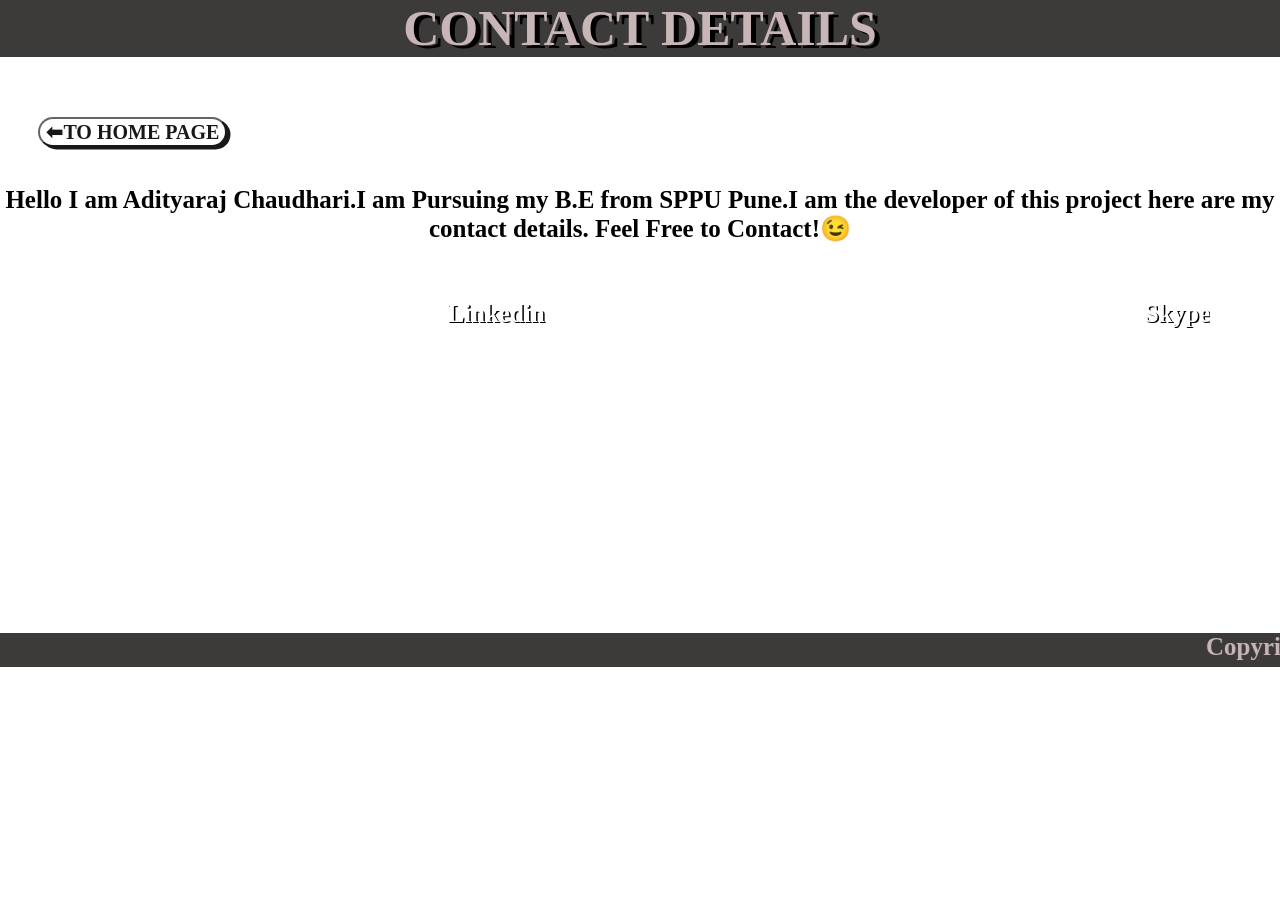
<file: templates/contact.html>
<!DOCTYPE html>
<html lang="en">
<head>
    <meta charset="UTF-8">
    <title>Contact</title>
    <link rel="stylesheet" href="../static/contact.css">

</head>
<body>

    <div class="container">

        <div class="title">
            <header>
                <h1>CONTACT DETAILS</h1>
            </header>
        </div>

        <br>

        <div class="back-page">
            <a href="{{ url_for ('home') }}" , methods = "GET">
               <input class="button" type="submit"  value="⬅To Home Page" name="" >
            </a>
        </div>

        <br>

        <div class="intro">
            <p>
                Hello I am Adityaraj Chaudhari.I am Pursuing my B.E from SPPU Pune.I am the developer of this project here are my contact details.
                Feel Free to Contact!😉
            </p>
        </div>

        <div class="link">

            <div class="github">

                <a href="https://github.com/AdityarajChaudhari">Github</a>
            </div>
            <br>

            <div class="linkedin">
                <a href="https://www.linkedin.com/in/adityaraj-chaudhari-4450701b9/">Linkedin</a>
            </div>
            <br>

            <div class="skype">
                <a href="https://join.skype.com/invite/u8o6ghERf71M">Skype</a>
            </div>
        </div>

        <div class="foot">
            <footer><marquee>Copyright © 2021 by Adityaraj Hemant Chaudhari</marquee></footer>
        </div>

    </div>

</body>
</html>
</file>
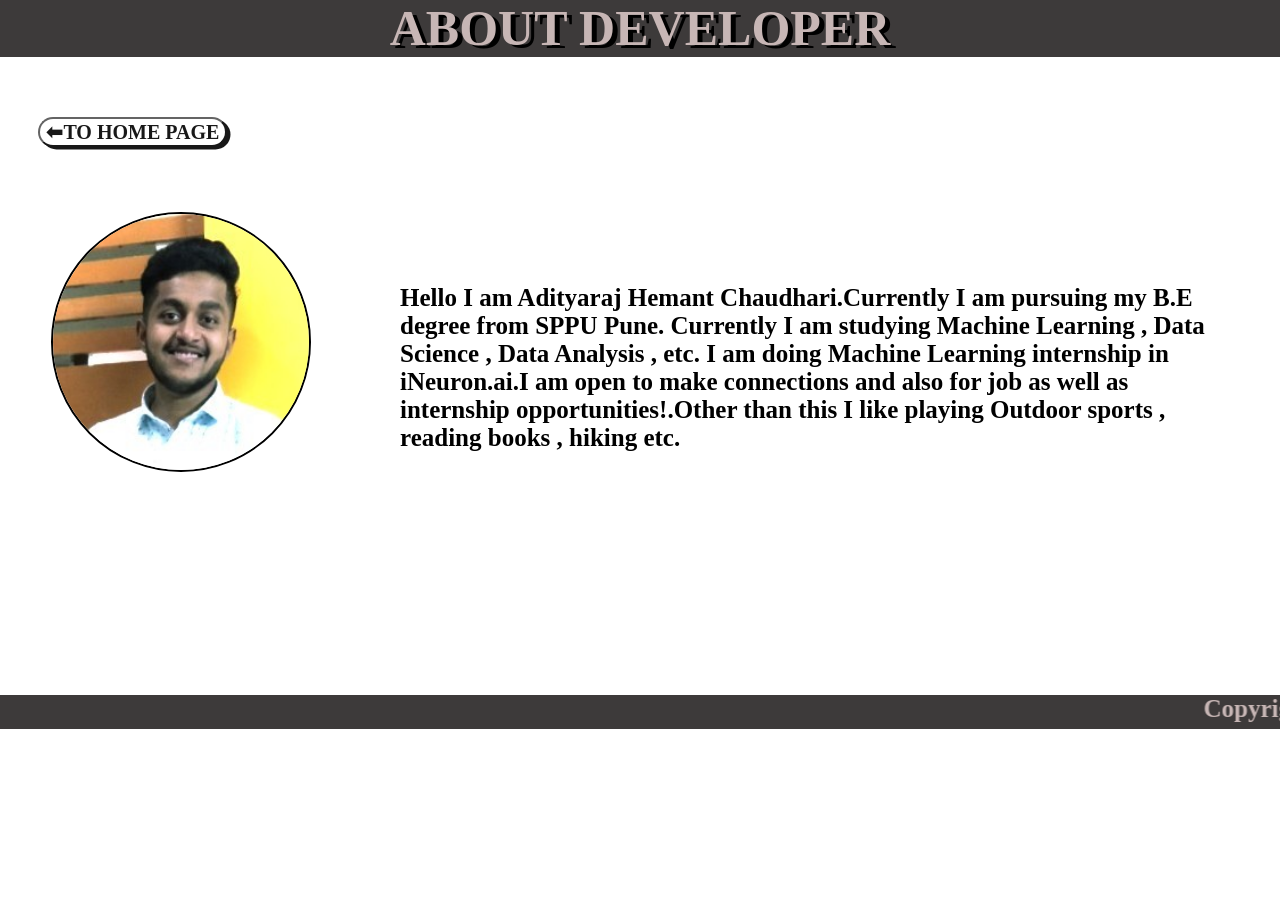
<file: templates/developer.html>
<!DOCTYPE html>
<html lang="en">
<head>
    <meta charset="UTF-8">
    <title>Developer</title>
    <link rel="stylesheet" href="../static/developer.css">
</head>
<body>

    <div class="container">

        <div class="title">
            <header>
                <h1>ABOUT DEVELOPER</h1>
            </header>
        </div>

        <br>

        <div class="back-page">
            <a href="{{ url_for ('home') }}" , methods = "GET">
                <input class="button" type="submit"  value="⬅To Home Page" name="" >
            </a>
        </div>

        <br>

        <div class="img">
            <img src="../static/images/Adityaraj_Chaudhari.jpg">
        </div>

        <div class="info">
            <p>
                Hello I am Adityaraj Hemant Chaudhari.Currently I am pursuing my B.E degree from SPPU Pune.
                Currently I am studying Machine Learning , Data Science , Data Analysis , etc.
                I am doing Machine Learning internship in iNeuron.ai.I am open to make connections and also for job as well as internship opportunities!.Other than this I like playing
                Outdoor sports , reading books , hiking etc.
            </p>
        </div>

        <div class="foot">
            <footer><marquee>Copyright © 2021 by Adityaraj Hemant Chaudhari</marquee></footer>
        </div>

    </div>
</body>
</html>
</file>
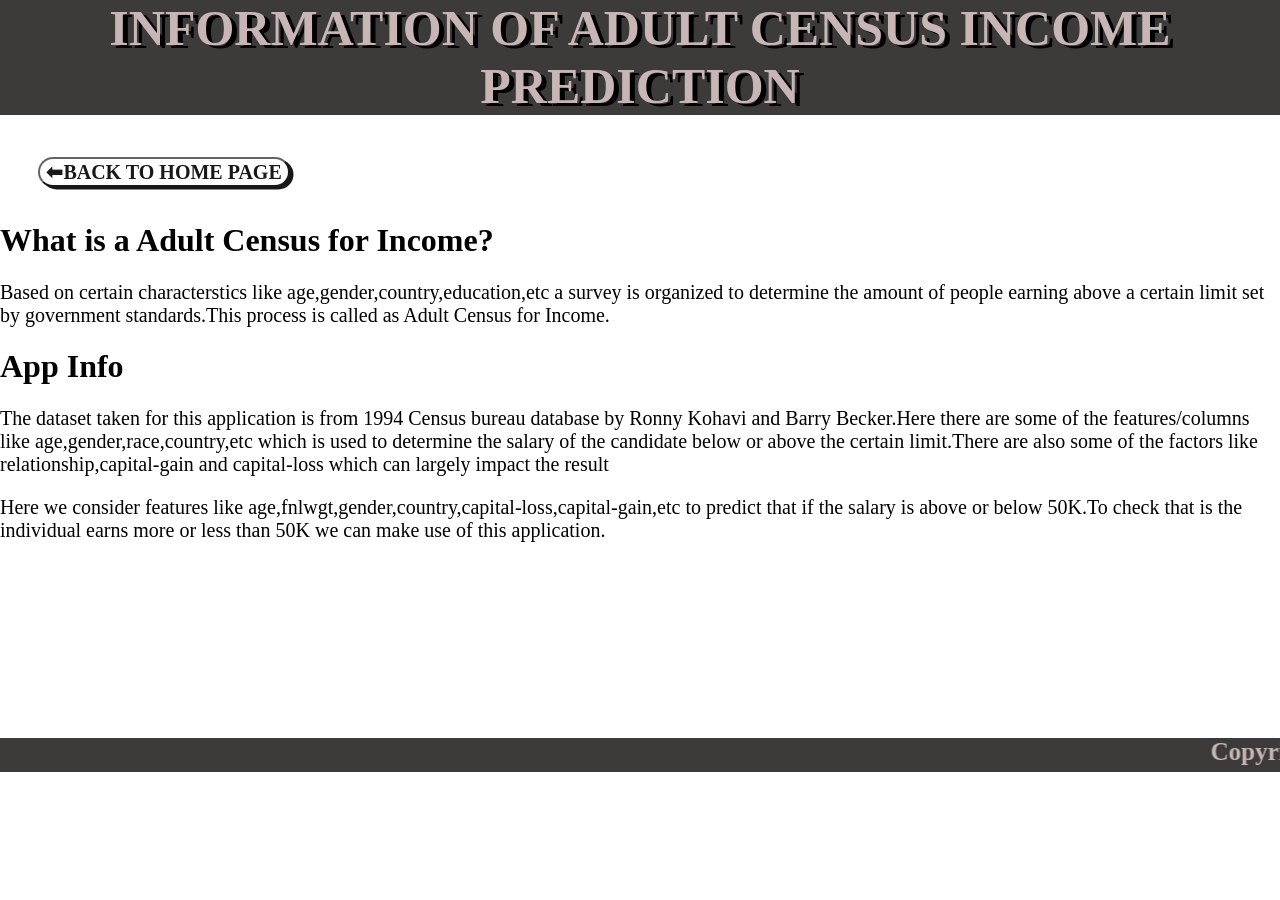
<file: templates/info.html>
<!DOCTYPE html>
<html lang="en">
<head>
    <meta charset="UTF-8">
    <title>Info</title>
    <link rel="stylesheet" href="../static/info.css">
</head>
<body>

    <div class="container">
         <div class="title">
             <header>
                 <h1>INFORMATION OF ADULT CENSUS INCOME PREDICTION</h1>
             </header>
         </div>

         <div class="back-page">
            <a href="{{ url_for ('home') }}" , methods = "GET">
                <input class="button" type="submit"  value="⬅Back TO home page" name="" >
            </a>
        </div>
        <br>

         <div class="Content">
             <div class="what">
                 <h1>What is a Adult Census for Income?</h1>
             </div>

             <div class="what-ans">
                 <p>
                     Based on certain characterstics like age,gender,country,education,etc a survey is organized to determine the amount of people earning above a certain limit set by government standards.This process is called as Adult Census for Income.

                 </p>
             </div>


             <div class ="app-info">
                 <h1>App Info</h1>
             </div>

             <div class="app-information">
                 <p>
                     The dataset taken for this application is from 1994 Census bureau database by Ronny Kohavi and Barry Becker.Here there are some
                     of the features/columns like age,gender,race,country,etc which is used to determine the salary of the candidate below or
                     above the certain limit.There are also some of the factors like relationship,capital-gain and capital-loss which can largely impact the result
                 </p>
                 <p>
                     Here we consider features like age,fnlwgt,gender,country,capital-loss,capital-gain,etc to predict that if the salary is
                     above or below 50K.To check that is the individual earns more or less than 50K we can make use of this application.
                 </p>
             </div>

         </div>


         <div class="foot">
             <footer><marquee>Copyright © 2021 by Adityaraj Hemant Chaudhari</marquee></footer>
         </div>

     </div>

</body>
</html>
</file>
<file: static/contact.css>
body
{
background-image:url("https://wallpaperboat.com/wp-content/uploads/2020/03/grey-texture-background-hd-21.jpg");
height: 600px; /* You must set a specified height */
background-position: center; /* Center the image */
background-repeat: no-repeat; /* Do not repeat the image */
background-size:cover;
background-position: left  ;
margin:auto;
}

.title{
color :#c7b6b5;
font-family: calibri;
font-size : 25px;
text-align:center;
font-style : bold;
margin:auto;
text-shadow: 5px 3px #000000;
background-color : #3d3a3a;
position: relative;
top: -35px;
}

.back-page
{
font-weight:bold;
margin-left:3%;
margin-top:-2%;
position:absolute;
}

.button
{
border-radius:20px;
text-align:center;
font-size:20px;
font-weight:bold;
text-transform:uppercase;
background-color:white;
box-shadow: 3.5px 2.5px #000;
position:absolute;
font-family:calibri;
opacity: 0.9;
}

.button:hover
{
opacity:0.5;

}

.intro
{
color:#000;
font-family:calibri;
font-weight:bold;
font-size:25px;
text-align:center;
overflow: hidden;
}

.link
{
font-family : calibri;
font-size:25px;
position: relative;
position: absolute;
right: 70px;
margin:auto;
gap:300px;
top: 300px;
display: flex;
overflow:hidden;
clear:both;
align-items: center;
}

a{
color :#fff;
text-decoration: none;
text-shadow: 1.5px 0.5px #000;
font-weight:bold;
}

a:hover{
color:#1c1b1b;
}

.foot{
background-color : #3d3a3a;
position: relative;
color:#c7b6b5;
font-size:25px;
font-family:calibri;
font-weight:bold;
text-align:center;
margin-top:28.5%;
overflow:hidden;
clear:both;
}
</file>
<file: static/developer.css>
body
{
background-image:url("https://wallpaperboat.com/wp-content/uploads/2020/03/grey-texture-background-hd-21.jpg");
height: 700px; /* You must set a specified height */
background-position: center; /* Center the image */
background-repeat: no-repeat; /* Do not repeat the image */
background-size:cover;
background-position: left  ;
margin:auto;
}

.title{
color :#c7b6b5;
font-family: calibri;
font-size : 25px;
text-align:center;
font-style : bold;
margin:auto;
text-shadow: 5px 3px #000000;
background-color : #3d3a3a;
position: relative;
top: -35px;
}

.back-page
{
font-weight:bold;
margin-left:3%;
margin-top:-2%;
position:absolute;
}

.button
{
border-radius:20px;
text-align:center;
font-size:20px;
font-weight:bold;
text-transform:uppercase;
background-color:white;
box-shadow: 3.5px 2.5px #000;
position:absolute;
font-family:calibri;
opacity: 0.9;
}

.button:hover
{
opacity:0.5;

}

body img
{
width: 20%;
margin:4%;
border-radius:50%;
border: 2px solid ;
}

.info
{
color:black;
font-family:calibri;
font-weight:bold;
font-size:25px;
text-align:left;
margin-top:-21%;
padding-left:400px;
padding-right:50px;
float:center;
}

.foot{
background-color : #3d3a3a;
position: relative;
color:#c7b6b5;
font-size:25px;
font-family:calibri;
font-weight:bold;
text-align:center;
margin-top:19%;
}
</file>
<file: static/info.css>
body
{
background-image:url("https://wallpaperboat.com/wp-content/uploads/2020/03/grey-texture-background-hd-21.jpg");
height: 600px; /* You must set a specified height */
background-position: center; /* Center the image */
background-repeat: no-repeat; /* Do not repeat the image */
background-size:cover;
background-position: left  ;
margin:auto;
}

.title{
color :#c7b6b5;
font-family: calibri;
font-size : 25px;
text-align:center;
font-style : bold;
margin:auto;
text-shadow: 5px 3px #000000;
background-color : #3d3a3a;
position: relative;
top: -35px;
}

.back-page
{
font-weight:bold;
margin-left:3%;
margin-top:-2%;
position:absolute;
}

.button
{
border-radius:20px;
text-align:center;
font-size:20px;
font-weight:bold;
text-transform:uppercase;
background-color:white;
box-shadow: 3.5px 2.5px #000;
position: absolute;
font-family:calibri;
opacity: 0.9;

}

.button:hover
{
opacity:0.5;
}

.what-ans{
font:calibri;
font-size:20px;
}

.app-information{
font:calibri;
font-size:20px;
}

.foot{
background-color : #3d3a3a;
position: relative;
color:#c7b6b5;
font-size:25px;
font-family:calibri;
font-weight:bold;
text-align:center;
margin-top:15.3%;
}
</file>
